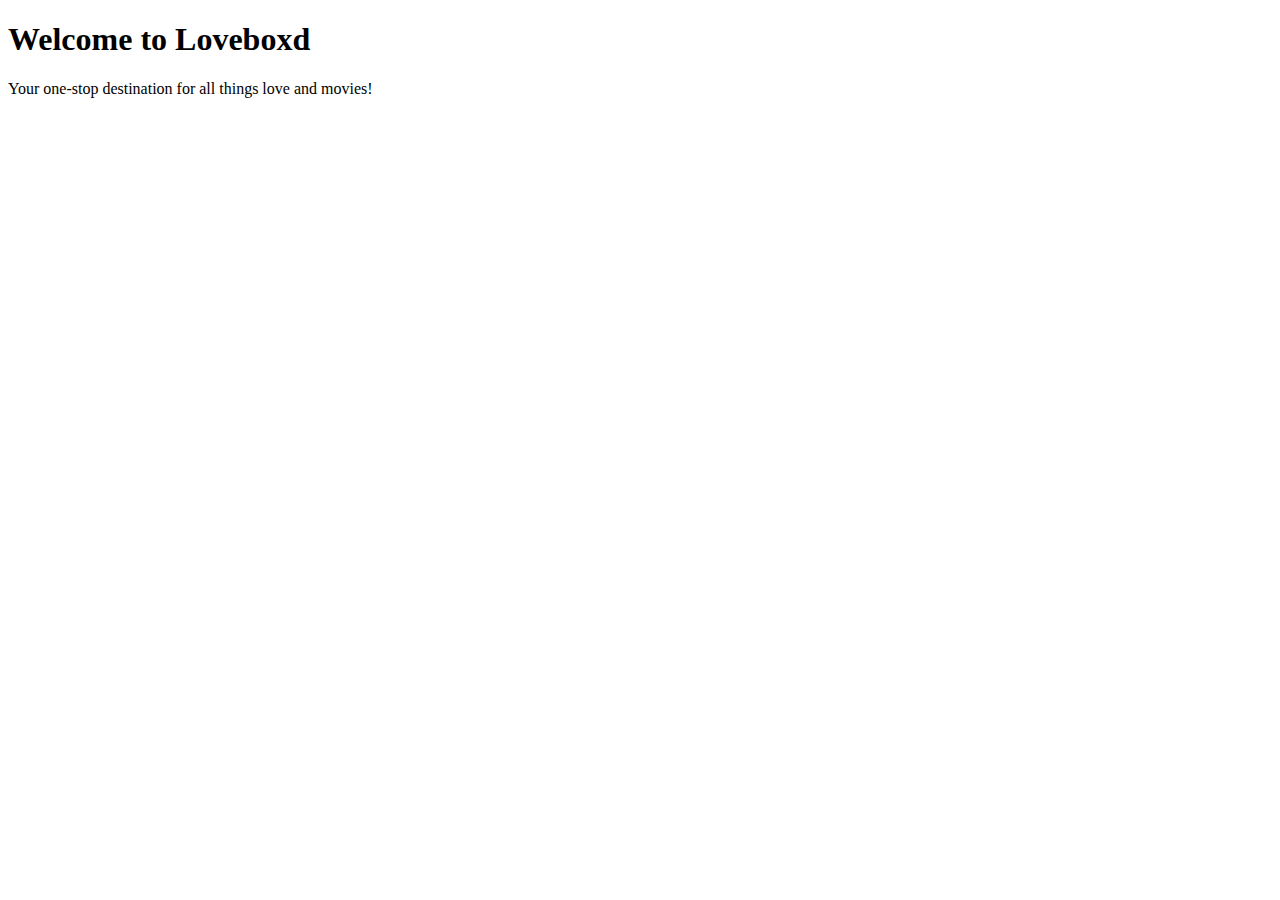
<file: loveboxd.html>
<!DOCTYPE html>
<html lang="en">    

<head>
    <meta charset="UTF-8">
    <meta name="viewport" content="width=device-width, initial-scale=1.0, maximum-scale=1.0">
    <title>Loveboxd</title>
    <link rel="icon" type="image/x-icon" href="">

    <!-- fonts -->
    
    <!-- bootstrap -->
    
    <!-- css -->
    
    <!-- javascript -->
    
</head>

<body>
    <h1>Welcome to Loveboxd</h1>
    <p>Your one-stop destination for all things love and movies!</p>
</body>

</html>
</file>
